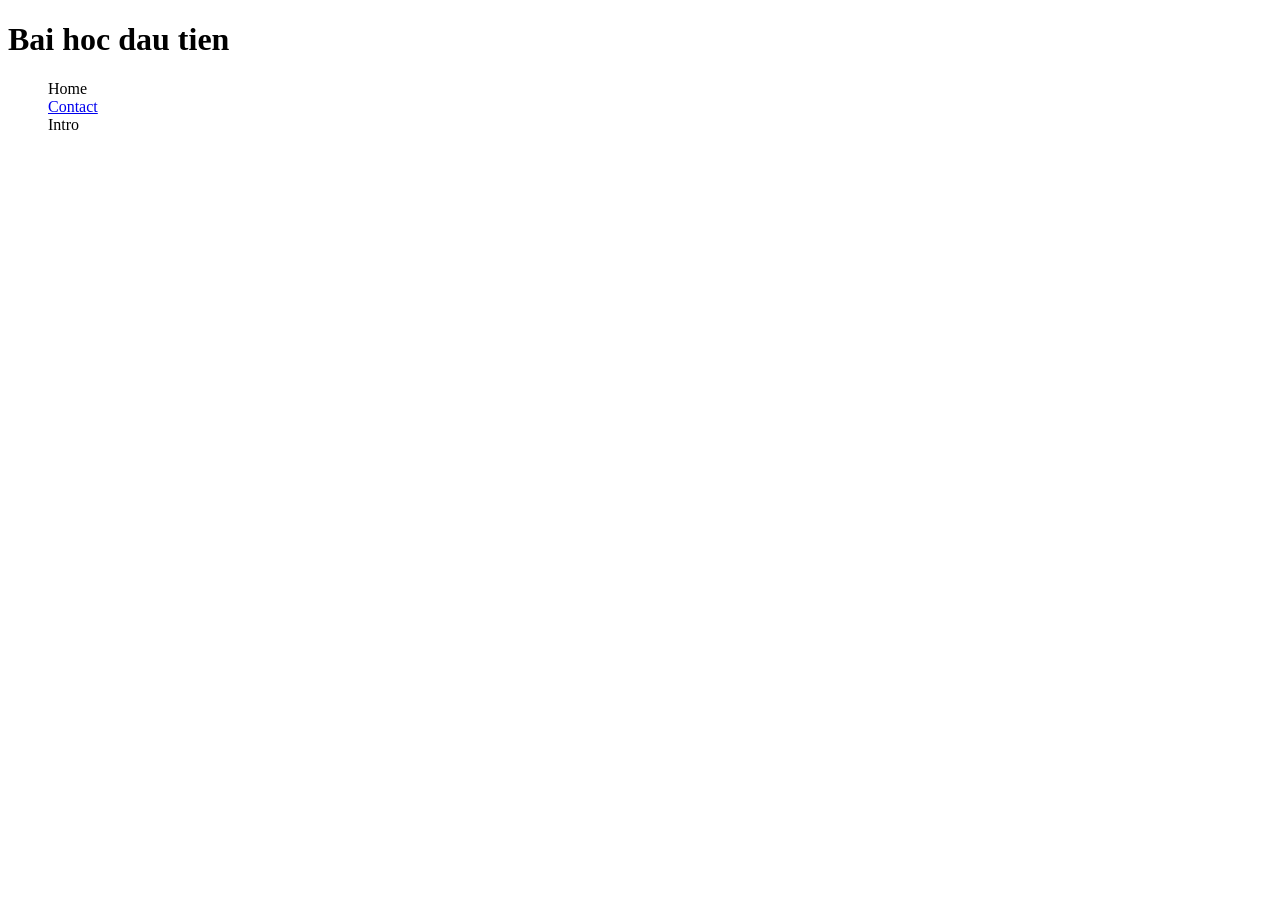
<file: index.html>
<!doctype html>
<html lang="en">
  <head>
    <meta charset="UTF-8" />
    <meta name="viewport" content="width=device-width, initial-scale=1.0" />
    <title>Document</title>
  </head>
  <body>
    <h1>Bai hoc dau tien</h1>
    <ul type="none" display="flex">
      <li>Home</li>
      <li><a href="contact.html"> Contact </a></li>
      <li>Intro</li>
    </ul>
  </body>
</html>
</file>
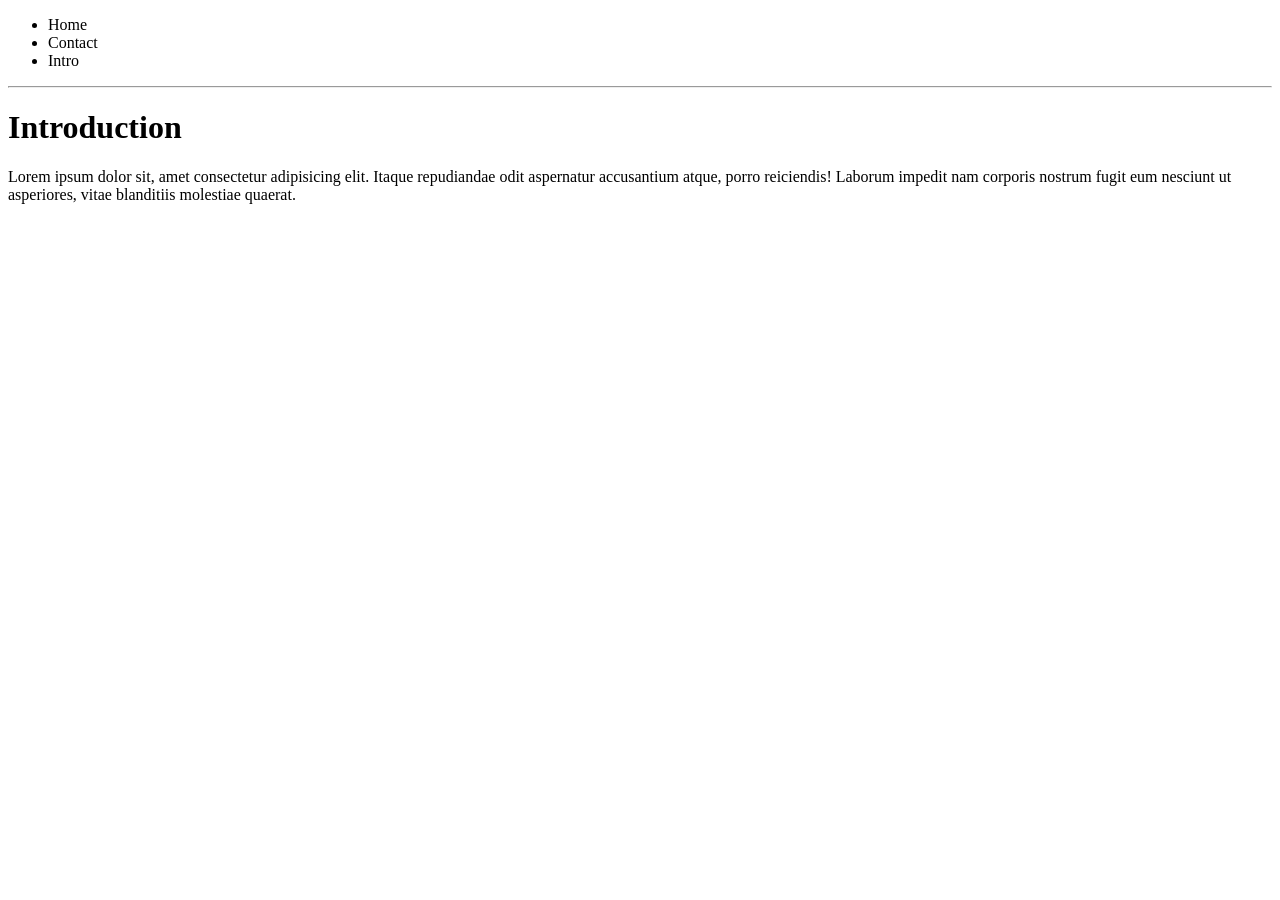
<file: contact.html>
<!doctype html>
<html lang="en">
  <head>
    <meta charset="UTF-8" />
    <meta name="viewport" content="width=device-width, initial-scale=1.0" />
    <title>Document</title>
  </head>
  <body>
    <ul>
      <li>Home</li>
      <li>Contact</li>
      <li>Intro</li>
    </ul>
    <hr />
    <h1>Introduction</h1>
    <p>
      Lorem ipsum dolor sit, amet consectetur adipisicing elit. Itaque
      repudiandae odit aspernatur accusantium atque, porro reiciendis! Laborum
      impedit nam corporis nostrum fugit eum nesciunt ut asperiores, vitae
      blanditiis molestiae quaerat.
    </p>
  </body>
</html>
</file>
